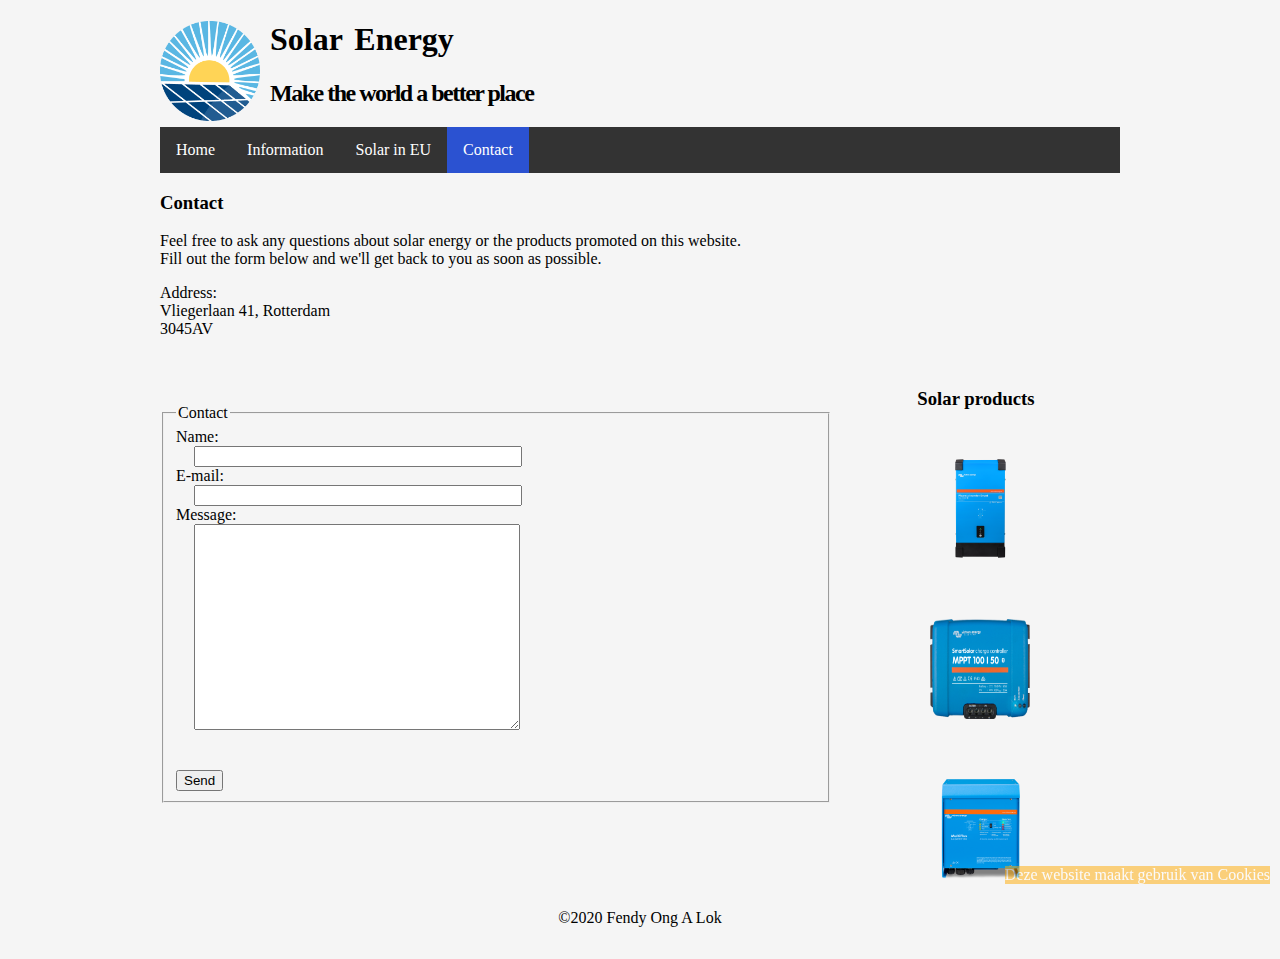
<file: contact.html>
<!doctype html>
<html lang="en">

<head>
    <meta charset="UTF-8">
    <title> Solar Energy </title>
    <meta name="description" content="Assignment for solar energy website">
    <meta name="keywords" content="solar energy, solar use, explanation solar energy, contact">
    <meta name="author" content="Fendy Ong A Lok">
    <link rel="icon" href="img/favicon.ico" type="image/x-icon">
    <link rel="stylesheet" type="text/css" href="css/stylesheet.css">
</head>

<body>
    <header>
        <img id="logo" title="Solar energy" src="img/logo.png" alt="Website logo">
        <h1 class="head1"> Solar Energy </h1>
        <h2 class="head2"> Make the world a better place </h2>
    </header>

    <nav class="navbar">
        <ul class="navigation">
            <li class="nav"> <a href="index.html" class="navclass">Home </a></li>
            <li class="nav"> <a href="howsolarworks.html" class="navclass">Information </a></li>
            <li class="nav"> <a href="eusolar.html" class="navclass">Solar in EU </a></li>
            <li class="nav"> <a href="contact.html" class="navclassactive">Contact </a></li>
        </ul>
    </nav>

    <article>
        <header>
            <h3> Contact </h3>
        </header>
        <p id="contactp1">
            <span>Feel free to ask any questions about solar energy or the products promoted on this website.</span>
            <span>Fill out the form below and we'll get back to you as soon as possible.</span>
        </p>
        <p id="contactp2">
            <span>Address:</span>
            <span>Vliegerlaan 41, Rotterdam</span>
            <span>3045AV</span>
        </p>
    </article>

    <form id="contact" action="http://i-want-solar-energy.com/testform.php" method="post">
        <fieldset>
            <legend>Contact</legend>
            <label>Name:
                <input class="forminput" type="text" name="name"/>
            </label>

            <label>E-mail:
                <input class="forminput" type="email" name="email"/>
            </label>
            
            <label>Message:
                <textarea class="formcommentbox" name="message"></textarea>
            </label>
            
            <input id="send" type="submit" value="Send">
        </fieldset>
    </form>

    <aside id="asideprod">
        <h3 id="solarheader3">Solar products</h3>
        <a
            href="https://www.ikwilzonneenergie.nl/epages/61494231.sf/nl_NL/?ObjectPath=/Shops/61494231/Products/PIN12220000">
            <img id="victronaside3" title="Buy Victron Inverter" src="img/victron-inverter-smart.png"
                alt="Victron Inverter">
        </a>

        <a
            href="https://www.ikwilzonneenergie.nl/epages/61494231.sf/nl_NL/?ObjectPath=/Shops/61494231/Products/SCC110050210">
            <img id="victronaside3" title="Buy Victron SmartSolar" src="img/victron-smartsolar.png"
                alt="Victron SmartSolar">
        </a>

        <a
            href="https://www.ikwilzonneenergie.nl/epages/61494231.sf/nl_NL/?ObjectPath=/Shops/61494231/Products/PMP122300001">
            <img id="victronaside3" title="Buy Victron Multiplus" src="img/victron-multiplus.png"
                alt="Victron Multiplus">
        </a>
    </aside>

    <p id="cookie">
        Deze website maakt gebruik van Cookies
    </p>

    <footer id="footer">
        &copy;2020 Fendy Ong A Lok
    </footer>
</body>

</html>
</file>
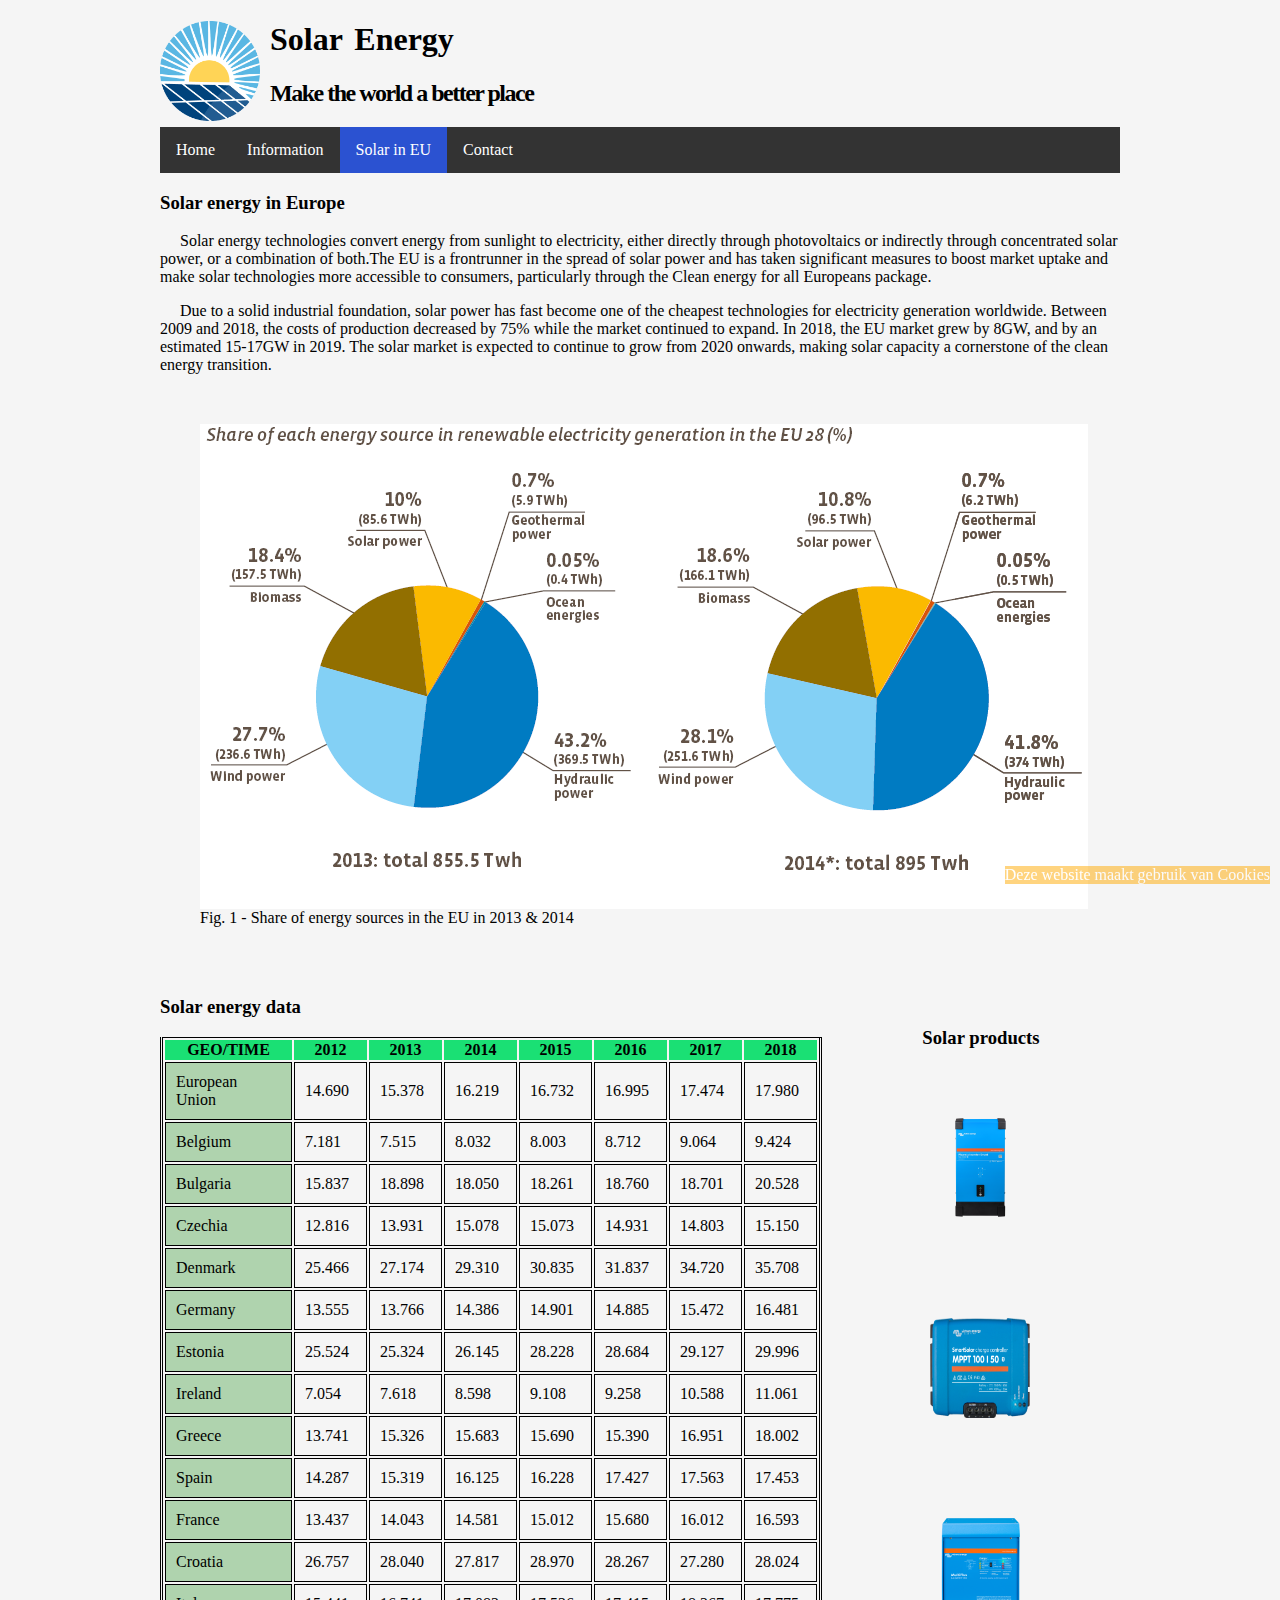
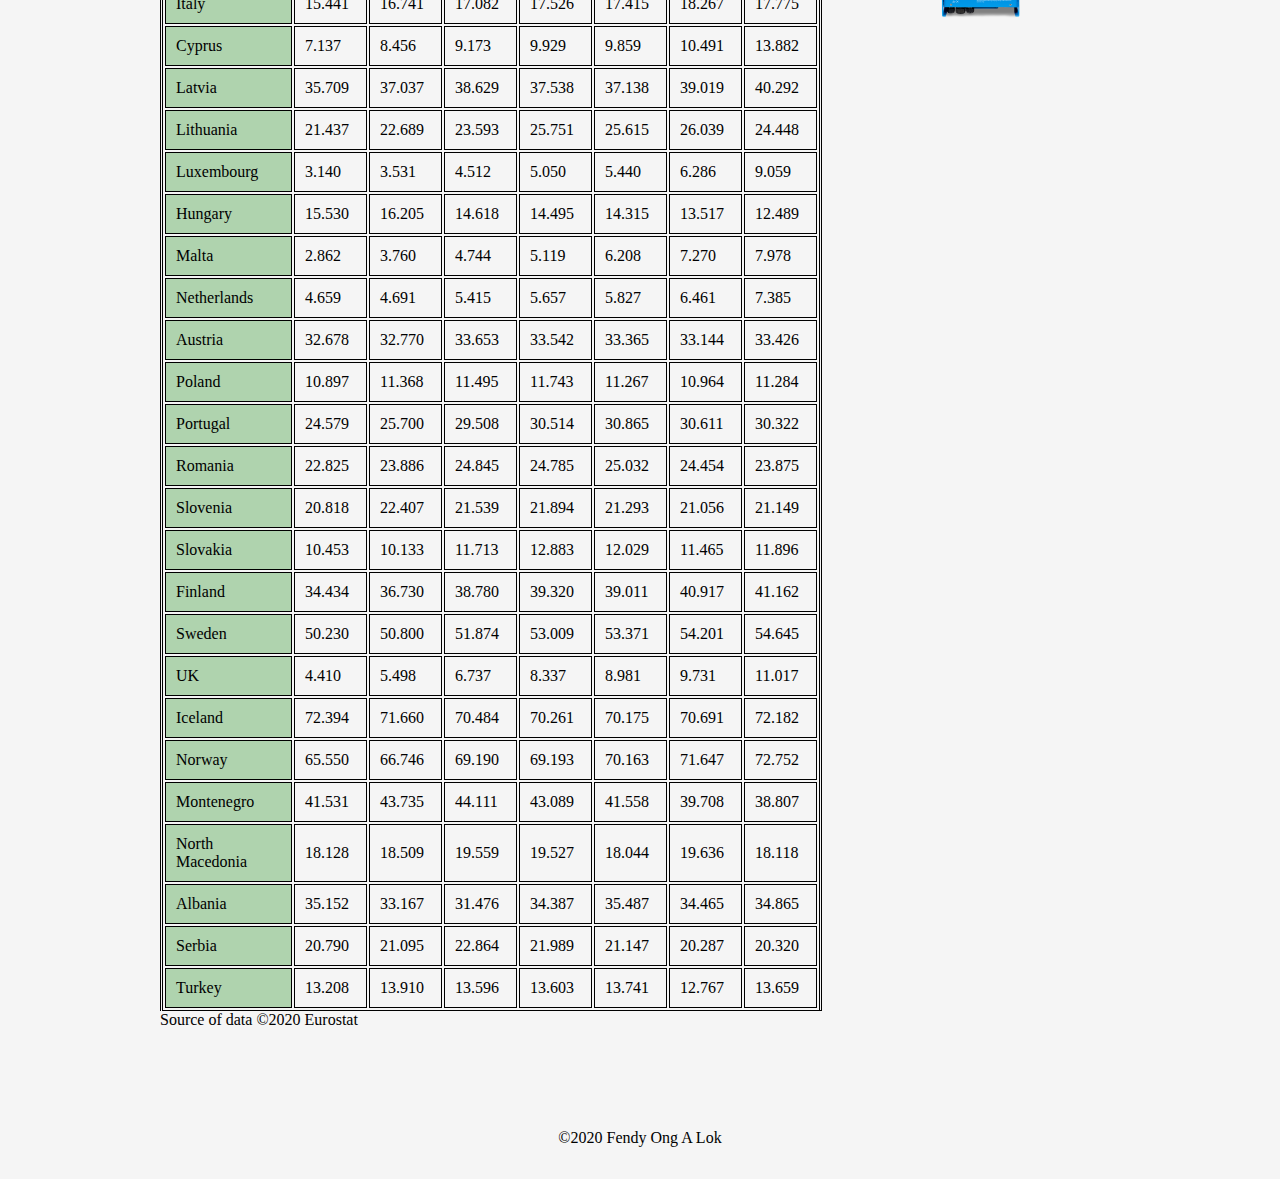
<file: eusolar.html>
<!doctype html>
<html lang="en">

<head>
    <meta charset="UTF-8">
    <title> Solar Energy </title>
    <meta name="description" content="Assignment for solar energy website">
    <meta name="keywords" content="solar energy, solar use, explanation solar energy, contact">
    <meta name="author" content="Fendy Ong A Lok">
    <link rel="icon" href="img/favicon.ico" type="image/x-icon"> 
    <link rel="stylesheet" type="text/css" href="css/stylesheet.css">
</head>

<body>
    <header>
        <img id="logo" title="Solar energy" src="img/logo.png" alt="Website logo">
        <h1 class="head1"> Solar Energy </h1>
        <h2 class="head2"> Make the world a better place </h2>
    </header>

    <nav class="navbar">
        <ul class="navigation">
            <li class="nav"> <a href="index.html" class="navclass">Home </a></li>
            <li class="nav"> <a href="howsolarworks.html" class="navclass">Information </a></li>
            <li class="nav"> <a href="eusolar.html" class="navclassactive">Solar in EU </a></li>
            <li class="nav"> <a href="contact.html" class="navclass">Contact </a></li>
        </ul>
    </nav>

    <article>
        <header>
            <h3> Solar energy in Europe </h3>
        </header>
        <p id="euintro">
            Solar energy technologies convert energy from sunlight to electricity, either directly through photovoltaics
            or indirectly through concentrated solar power, or a combination of both.The EU is a frontrunner in the
            spread of solar power and has taken significant measures
            to boost market uptake and make solar technologies more accessible to consumers, particularly through the
            Clean energy for all Europeans package.
        </p>
        <p id="euintro">
            Due to a solid industrial foundation, solar power has fast become one of the cheapest technologies for
            electricity generation worldwide. Between 2009 and 2018, the costs of production decreased by 75% while the
            market continued to expand.
            In 2018, the EU market grew by 8GW, and by an estimated 15-17GW in 2019. The solar market is expected to
            continue to grow from 2020 onwards, making solar capacity a cornerstone of the clean energy transition.
        </p>
        <figure id=figurestats>
            <img id="eustats" title="Share of energy sources in the EU" src="img/EU-energy-sources.png" alt="Energy sources in EUS">
            <figcaption>Fig. 1 - Share of energy sources in the EU in 2013 & 2014</figcaption>
        </figure>
    </article>

    <section id="tablesection">
        <h3>Solar energy data</h3>
        <table id="eutable">
            <colgroup id="col1"></colgroup>
            <colgroup id="col2" span="7"></colgroup>
            <tr id="tablehead">
                <th>GEO/TIME</th>
                <th>2012</th>
                <th>2013</th>
                <th>2014</th>
                <th>2015</th>
                <th>2016</th>
                <th>2017</th>
                <th>2018</th>
            </tr>
            <tr>
                <td id="countrycol">European Union</td>
                <td>14.690</td>
                <td>15.378</td>
                <td>16.219</td>
                <td>16.732</td>
                <td>16.995</td>
                <td>17.474</td>
                <td>17.980</td>
            </tr>
            <tr>
                <td id="countrycol">Belgium</td>
                <td>7.181</td>
                <td>7.515</td>
                <td>8.032</td>
                <td>8.003</td>
                <td>8.712</td>
                <td>9.064</td>
                <td>9.424</td>
            </tr>
            <tr>
                <td id="countrycol">Bulgaria</td>
                <td>15.837</td>
                <td>18.898</td>
                <td>18.050</td>
                <td>18.261</td>
                <td>18.760</td>
                <td>18.701</td>
                <td>20.528</td>
            </tr>
            <tr>
                <td id="countrycol">Czechia</td>
                <td>12.816</td>
                <td>13.931</td>
                <td>15.078</td>
                <td>15.073</td>
                <td>14.931</td>
                <td>14.803</td>
                <td>15.150</td>
            </tr>
            <tr>
                <td id="countrycol">Denmark</td>
                <td>25.466</td>
                <td>27.174</td>
                <td>29.310</td>
                <td>30.835</td>
                <td>31.837</td>
                <td>34.720</td>
                <td>35.708</td>
            </tr>
            <tr>
                <td id="countrycol">Germany</td>
                <td>13.555</td>
                <td>13.766</td>
                <td>14.386</td>
                <td>14.901</td>
                <td>14.885</td>
                <td>15.472</td>
                <td>16.481</td>
            </tr>
            <tr>
                <td id="countrycol">Estonia</td>
                <td>25.524</td>
                <td>25.324</td>
                <td>26.145</td>
                <td>28.228</td>
                <td>28.684</td>
                <td>29.127</td>
                <td>29.996</td>
            </tr>
            <tr>
                <td id="countrycol">Ireland</td>
                <td>7.054</td>
                <td>7.618</td>
                <td>8.598</td>
                <td>9.108</td>
                <td>9.258</td>
                <td>10.588</td>
                <td>11.061</td>
            </tr>
            <tr>
                <td id="countrycol">Greece</td>
                <td>13.741</td>
                <td>15.326</td>
                <td>15.683</td>
                <td>15.690</td>
                <td>15.390</td>
                <td>16.951</td>
                <td>18.002</td>
            </tr>
            <tr>
                <td id="countrycol">Spain</td>
                <td>14.287</td>
                <td>15.319</td>
                <td>16.125</td>
                <td>16.228</td>
                <td>17.427</td>
                <td>17.563</td>
                <td>17.453</td>
            </tr>
            <tr>
                <td id="countrycol">France</td>
                <td>13.437</td>
                <td>14.043</td>
                <td>14.581</td>
                <td>15.012</td>
                <td>15.680</td>
                <td>16.012</td>
                <td>16.593</td>
            </tr>
            <tr>
                <td id="countrycol">Croatia</td>
                <td>26.757</td>
                <td>28.040</td>
                <td>27.817</td>
                <td>28.970</td>
                <td>28.267</td>
                <td>27.280</td>
                <td>28.024</td>
            </tr>
            <tr>
                <td id="countrycol">Italy</td>
                <td>15.441</td>
                <td>16.741</td>
                <td>17.082</td>
                <td>17.526</td>
                <td>17.415</td>
                <td>18.267</td>
                <td>17.775</td>
            </tr>
            <tr>
                <td id="countrycol">Cyprus</td>
                <td>7.137</td>
                <td>8.456</td>
                <td>9.173</td>
                <td>9.929</td>
                <td>9.859</td>
                <td>10.491</td>
                <td>13.882</td>
            </tr>
            <tr>
                <td id="countrycol">Latvia</td>
                <td>35.709</td>
                <td>37.037</td>
                <td>38.629</td>
                <td>37.538</td>
                <td>37.138</td>
                <td>39.019</td>
                <td>40.292</td>
            </tr>
            <tr>
                <td id="countrycol">Lithuania</td>
                <td>21.437</td>
                <td>22.689</td>
                <td>23.593</td>
                <td>25.751</td>
                <td>25.615</td>
                <td>26.039</td>
                <td>24.448</td>
            </tr>
            <tr>
                <td id="countrycol">Luxembourg</td>
                <td>3.140</td>
                <td>3.531</td>
                <td>4.512</td>
                <td>5.050</td>
                <td>5.440</td>
                <td>6.286</td>
                <td>9.059</td>
            </tr>
            <tr>
                <td id="countrycol">Hungary</td>
                <td>15.530</td>
                <td>16.205</td>
                <td>14.618</td>
                <td>14.495</td>
                <td>14.315</td>
                <td>13.517</td>
                <td>12.489</td>
            </tr>
            <tr>
                <td id="countrycol">Malta</td>
                <td>2.862</td>
                <td>3.760</td>
                <td>4.744</td>
                <td>5.119</td>
                <td>6.208</td>
                <td>7.270</td>
                <td>7.978</td>
            </tr>
            <tr>
                <td id="countrycol">Netherlands</td>
                <td>4.659</td>
                <td>4.691</td>
                <td>5.415</td>
                <td>5.657</td>
                <td>5.827</td>
                <td>6.461</td>
                <td>7.385</td>
            </tr>
            <tr>
                <td id="countrycol">Austria</td>
                <td>32.678</td>
                <td>32.770</td>
                <td>33.653</td>
                <td>33.542</td>
                <td>33.365</td>
                <td>33.144</td>
                <td>33.426</td>
            </tr>
            <tr>
                <td id="countrycol">Poland</td>
                <td>10.897</td>
                <td>11.368</td>
                <td>11.495</td>
                <td>11.743</td>
                <td>11.267</td>
                <td>10.964</td>
                <td>11.284</td>
            </tr>
            <tr>
                <td id="countrycol">Portugal</td>
                <td>24.579</td>
                <td>25.700</td>
                <td>29.508</td>
                <td>30.514</td>
                <td>30.865</td>
                <td>30.611</td>
                <td>30.322</td>
            </tr>
            <tr>
                <td id="countrycol">Romania</td>
                <td>22.825</td>
                <td>23.886</td>
                <td>24.845</td>
                <td>24.785</td>
                <td>25.032</td>
                <td>24.454</td>
                <td>23.875</td>
            </tr>
            <tr>
                <td id="countrycol">Slovenia</td>
                <td>20.818</td>
                <td>22.407</td>
                <td>21.539</td>
                <td>21.894</td>
                <td>21.293</td>
                <td>21.056</td>
                <td>21.149</td>
            </tr>
            <tr>
                <td id="countrycol">Slovakia</td>
                <td>10.453</td>
                <td>10.133</td>
                <td>11.713</td>
                <td>12.883</td>
                <td>12.029</td>
                <td>11.465</td>
                <td>11.896</td>
            </tr>
            <tr>
                <td id="countrycol">Finland</td>
                <td>34.434</td>
                <td>36.730</td>
                <td>38.780</td>
                <td>39.320</td>
                <td>39.011</td>
                <td>40.917</td>
                <td>41.162</td>
            </tr>
            <tr>
                <td id="countrycol">Sweden</td>
                <td>50.230</td>
                <td>50.800</td>
                <td>51.874</td>
                <td>53.009</td>
                <td>53.371</td>
                <td>54.201</td>
                <td>54.645</td>
            </tr>
            <tr>
                <td id="countrycol">UK</td>
                <td>4.410</td>
                <td>5.498</td>
                <td>6.737</td>
                <td>8.337</td>
                <td>8.981</td>
                <td>9.731</td>
                <td>11.017</td>
            </tr>
            <tr>
                <td id="countrycol">Iceland</td>
                <td>72.394</td>
                <td>71.660</td>
                <td>70.484</td>
                <td>70.261</td>
                <td>70.175</td>
                <td>70.691</td>
                <td>72.182</td>
            </tr>
            <tr>
                <td id="countrycol">Norway</td>
                <td>65.550</td>
                <td>66.746</td>
                <td>69.190</td>
                <td>69.193</td>
                <td>70.163</td>
                <td>71.647</td>
                <td>72.752</td>
            </tr>
            <tr>
                <td id="countrycol">Montenegro</td>
                <td>41.531</td>
                <td>43.735</td>
                <td>44.111</td>
                <td>43.089</td>
                <td>41.558</td>
                <td>39.708</td>
                <td>38.807</td>
            </tr>
            <tr>
                <td id="countrycol">North Macedonia</td>
                <td>18.128</td>
                <td>18.509</td>
                <td>19.559</td>
                <td>19.527</td>
                <td>18.044</td>
                <td>19.636</td>
                <td>18.118</td>
            </tr>
            <tr>
                <td id="countrycol">Albania</td>
                <td>35.152</td>
                <td>33.167</td>
                <td>31.476</td>
                <td>34.387</td>
                <td>35.487</td>
                <td>34.465</td>
                <td>34.865</td>
            </tr>
            <tr>
                <td id="countrycol">Serbia</td>
                <td>20.790</td>
                <td>21.095</td>
                <td>22.864</td>
                <td>21.989</td>
                <td>21.147</td>
                <td>20.287</td>
                <td>20.320</td>
            </tr>
            <tr>
                <td id="countrycol">Turkey</td>
                <td>13.208</td>
                <td>13.910</td>
                <td>13.596</td>
                <td>13.603</td>
                <td>13.741</td>
                <td>12.767</td>
                <td>13.659</td>
            </tr>
        </table>
        <footer id="footereu">Source of data &copy;2020 Eurostat</footer>
    </section>

    <aside id="asideprod">
        <h3 id="solarheader">Solar products</h3>
        <a
            href="https://www.ikwilzonneenergie.nl/epages/61494231.sf/nl_NL/?ObjectPath=/Shops/61494231/Products/PIN12220000">
            <img id="victronaside2" title="Buy Victron Inverter" src="img/victron-inverter-smart.png"
                alt="Victron Inverter">
        </a>

        <a
            href="https://www.ikwilzonneenergie.nl/epages/61494231.sf/nl_NL/?ObjectPath=/Shops/61494231/Products/SCC110050210">
            <img id="victronaside2" title="Buy Victron SmartSolar" src="img/victron-smartsolar.png"
                alt="Victron SmartSolar">
        </a>

        <a
            href="https://www.ikwilzonneenergie.nl/epages/61494231.sf/nl_NL/?ObjectPath=/Shops/61494231/Products/PMP122300001">
            <img id="victronaside2" title="Buy Victron Multiplus" src="img/victron-multiplus.png"
                alt="Victron Multiplus">
        </a>
    </aside>

    <p id="cookie">
        Deze website maakt gebruik van Cookies
    </p>

    <footer id="footer">
        &copy;2020 Fendy Ong A Lok
    </footer>
</body>

</html>
</file>
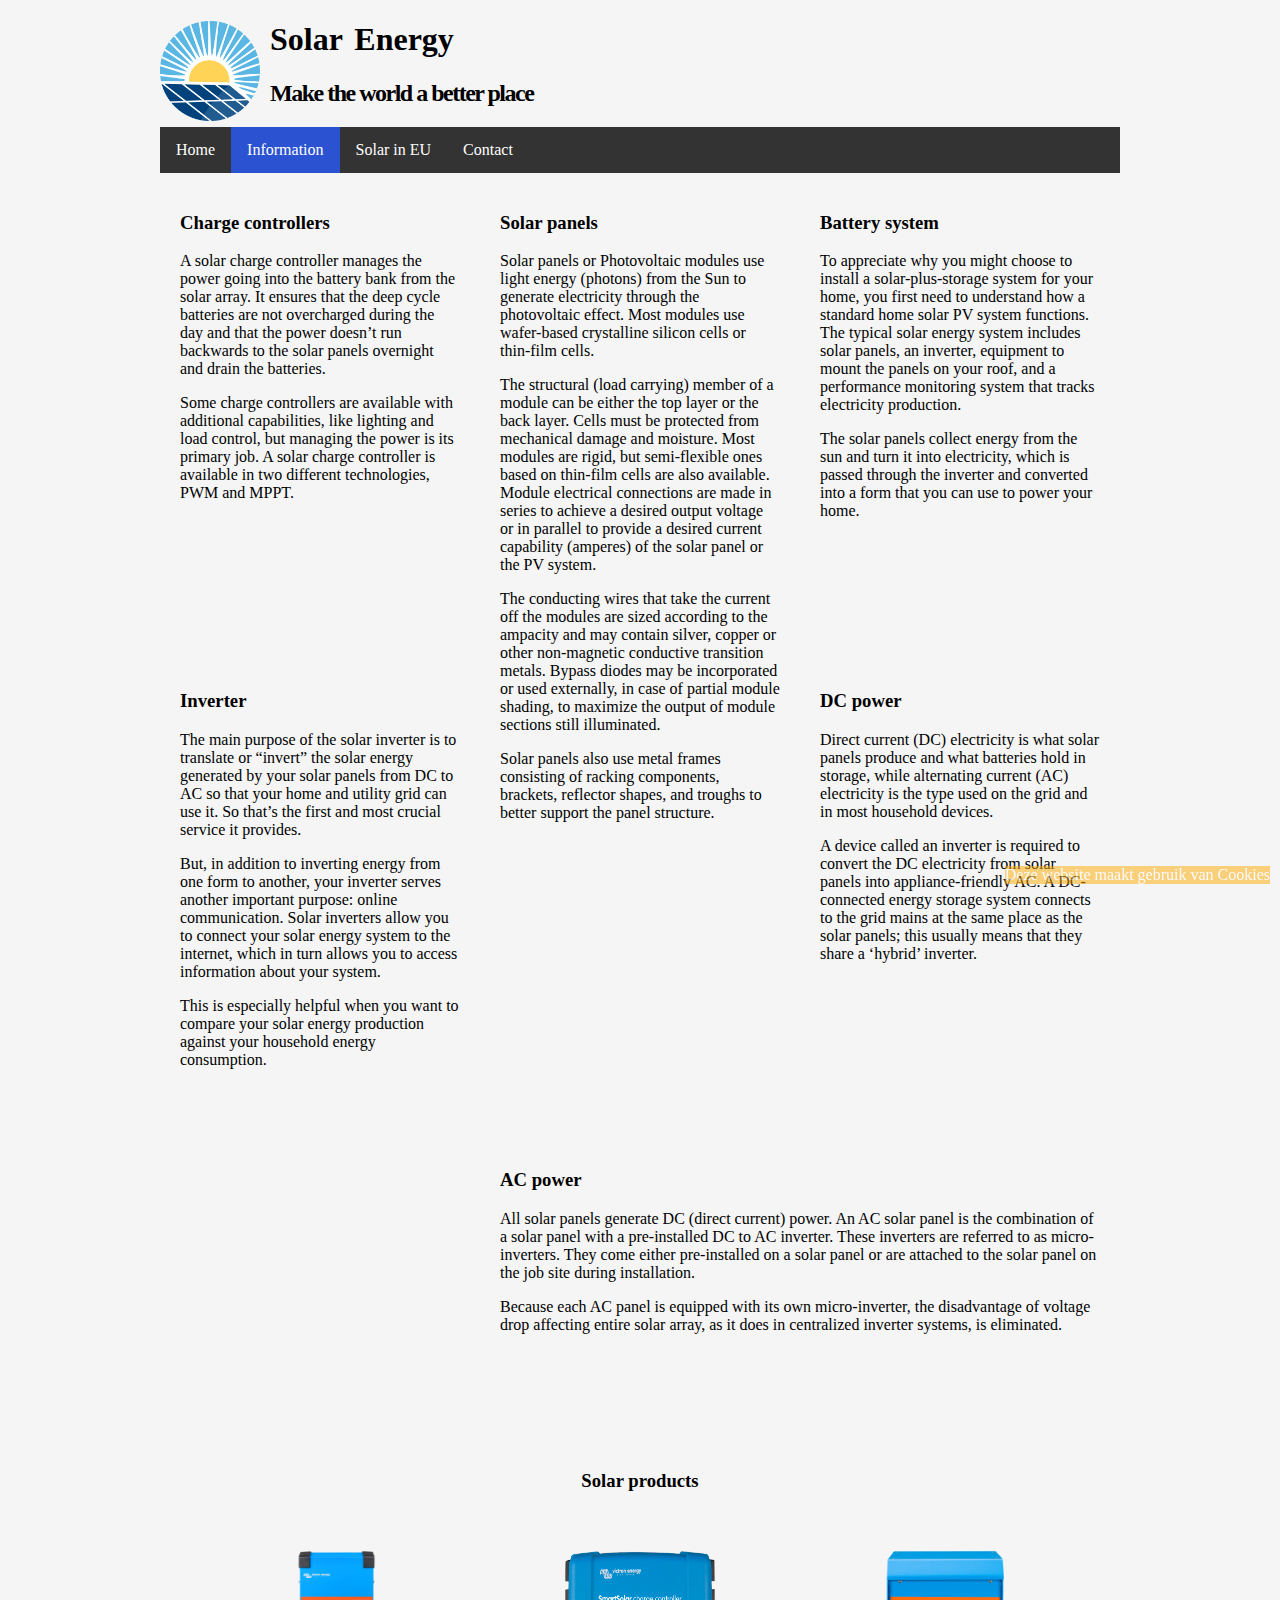
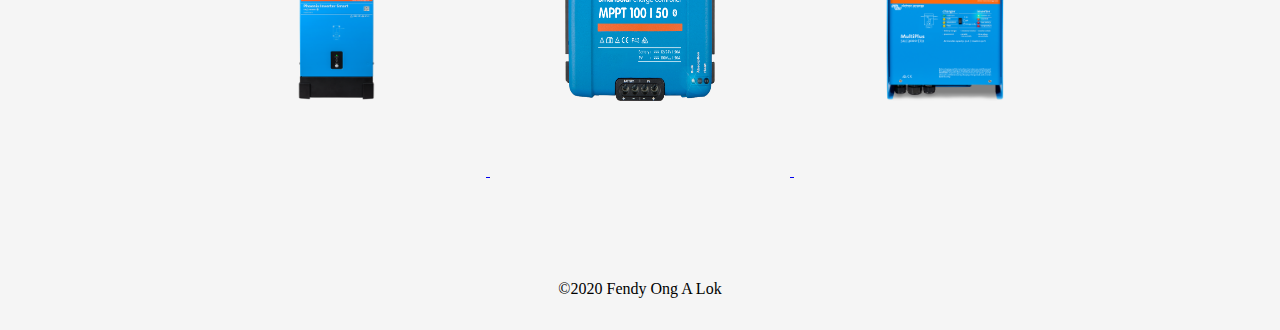
<file: howsolarworks.html>
<!doctype html>
<html lang="en">
	<head>
		<meta charset="UTF-8">
		<title> Solar Energy </title>
		<meta name="description" content="Assignment for solar energy website">
		<meta name="keywords" content="solar energy, solar use, explanation solar energy, contact">
        <meta name="author" content="Fendy Ong A Lok">
        <link rel="icon" href="img/favicon.ico" type="image/x-icon"> 
		<link 
			rel="stylesheet"
			type="text/css" 
			href="css/stylesheet.css" 
			>
	</head>
	
    <body>
		<header>
			<img id = "logo" title="Solar energy" src="img/logo.png" alt="Website logo">
			<h1 class="head1"> Solar Energy </h1>
			<h2 class="head2"> Make the world a better place </h2>
		</header>

        <nav class="navbar">
			<ul class= "navigation">
				<li class="nav"> <a href="index.html" class="navclass">Home </a></li>
				<li class="nav"> <a href="howsolarworks.html" class="navclassactive">Information </a></li>
				<li class="nav"> <a href="eusolar.html" class="navclass">Solar in EU </a></li>					
				<li class="nav"> <a href="contact.html" class="navclass">Contact </a></li>
			</ul>
        </nav>	

        <section class="parent">
            <article class="art1"> 
                <header>
					<h3> Solar panels </h3>
				</header>
                <p>
                    Solar panels or Photovoltaic modules use light energy (photons) from the Sun to generate electricity through the photovoltaic effect.
                    Most modules use wafer-based crystalline silicon cells or thin-film cells.
                </p>
                <p>
                    The structural (load carrying) member of a module can be either the top layer or the back layer. Cells must be protected from mechanical damage and moisture. 
                    Most modules are rigid, but semi-flexible ones based on thin-film cells are also available. Module electrical connections are made in series to
                    achieve a desired output voltage or in parallel to provide a desired current capability (amperes) of the solar panel or the PV system.
                </p>
                <p>
                    The conducting wires that take the current off the modules are sized according to the ampacity and may contain silver, copper or other non-magnetic conductive transition metals.
                    Bypass diodes may be incorporated or used externally, in case of partial module shading, to maximize the output of module sections still illuminated.
                </p>
                <p>
                    Solar panels also use metal frames consisting of racking components, brackets, reflector shapes, and troughs to better support the panel structure.
                </p>
            </article>

            <article class="art2"> 
                <header>
					<h3> Charge controllers </h3>
				</header>
                <p>
                    A solar charge controller manages the power going into the battery bank from the solar array. It ensures that the deep cycle batteries are not overcharged during the day
                    and that the power doesn’t run backwards to the solar panels overnight and drain the batteries.
                </p>
                <p>
                    Some charge controllers are available with additional capabilities, like lighting and load control, but managing the power is its primary job. A solar charge controller is available in two different technologies, PWM and MPPT.
                </p>
            </article>

            <article class="art3"> 
                <header>
					<h3> Battery system </h3>
                </header>
                <p>
                    To appreciate why you might choose to install a solar-plus-storage system for your home, you first need to understand how a standard home solar PV system functions.
                    The typical solar energy system includes solar panels, an inverter, equipment to mount the panels on your roof,
                    and a performance monitoring system that tracks electricity production.
                </p>
                <p>
                    The solar panels collect energy from the sun and turn it into electricity, which is passed through the inverter and converted into a form that you can use to power your home.
                </p>
            </article>

            <article class="art4"> 
                <header>
					<h3> DC power </h3>
                </header>
                <p>
                    Direct current (DC) electricity is what solar panels produce and what batteries hold in storage,
                    while alternating current (AC) electricity is the type used on the grid and in most household devices.
                </p>
                <p>
                    A device called an inverter is required to convert the DC electricity from solar panels into appliance-friendly AC. A DC-connected energy storage system connects to the grid
                    mains at the same place as the solar panels; this usually means that they share a ‘hybrid’ inverter. 
                </p>
            </article>

            <article class="art5"> 
                <header>
					<h3> Inverter </h3>
                </header>
                <p>
                    The main purpose of the solar inverter is to translate or “invert” the solar energy generated by your solar panels from DC to AC so that your home and utility grid can use it.
                    So that’s the first and most crucial service it provides.
                </p>
                <p>
                    But, in addition to inverting energy from one form to another, your inverter serves another important purpose: online communication. Solar inverters allow you
                    to connect your solar energy system to the internet, which in turn allows you to access information about your system.
                </p>
                <p>
                    This is especially helpful when you want to compare your solar energy production against your household energy consumption.
                </p>
            </article>

            <article class="art6">
                <header>
					<h3> AC power </h3>
                </header>
                <p>                    
                    All solar panels generate DC (direct current) power. An AC solar panel is the combination of a solar panel with a pre-installed DC to AC inverter. These inverters are referred to as micro-inverters.
                    They come either pre-installed on a solar panel or are attached to the solar panel on the job site during installation.
                </p>
                <p>
                    Because each AC panel is equipped with its own micro-inverter, the disadvantage of voltage drop affecting entire solar array, as it does in centralized inverter systems, is eliminated.
                </p>
            </article>
        </section>

        <h3 id="solarheader2">Solar products</h3>
        <aside id="asideprod"> 
            <p>                
                <a href="https://www.ikwilzonneenergie.nl/epages/61494231.sf/nl_NL/?ObjectPath=/Shops/61494231/Products/PIN12220000">
                <img id="victronaside" title="Buy Victron Inverter" src="img/victron-inverter-smart.png" alt="Victron Inverter">
                </a>

                <a href="https://www.ikwilzonneenergie.nl/epages/61494231.sf/nl_NL/?ObjectPath=/Shops/61494231/Products/SCC110050210">
                    <img id="victronaside" title="Buy Victron SmartSolar" src="img/victron-smartsolar.png" alt="Victron SmartSolar">
                </a>

                <a href="https://www.ikwilzonneenergie.nl/epages/61494231.sf/nl_NL/?ObjectPath=/Shops/61494231/Products/PMP122300001">
                    <img id="victronaside" title="Buy Victron Multiplus" src="img/victron-multiplus.png" alt="Victron Multiplus">
                </a>
            </p>
        </aside>
    
        <p id="cookie">
                Deze website maakt gebruik van Cookies
        </p>

        <footer id="footer">
			&copy;2020 Fendy Ong A Lok
		</footer>
    </body>

</html>
</file>
<file: css/stylesheet.css>
body{
    background-color:#F5F5F5;
	width:960px;
	margin:auto;
}
.head1, .head2{
    vertical-align : top;
    margin-left : 10px; 
}
.head1{
    word-spacing: 4px;
}
.head2{
    letter-spacing: -1.5px;
}
.navigation{
    list-style-type: none;
    margin: 0;
    padding: 0;
    overflow: hidden;
    background-color: #333;
}
.nav{
    float: left;
}
.navclass{
    display: block;
    color: white;
    text-align: center;
    padding: 14px 16px;
    text-decoration: none;
}
.navclassactive{
    display: block;
    color: white;
    text-align: center;
    padding: 14px 16px;
    text-decoration: none;
    background-color: #2b52d1;
}
.navclass:hover{
    background-color: rgb(68, 67, 67);
}
#logo{
    float: left;
    width: 100px;
    height: 100px;
    margin-right: 10px;
}
.solarreasons{
    position: fixed;
	right: 10px;
	bottom: 50px;
}
.product{
    line-height: 300%;
}
.product:visited {
    color: green;
}
.product:hover {
    color: hotpink;
}
a:active {
    color: blue;
}
#products{
    width: 78%;
    margin-top: 100px;
}
#cookie{
    color: #FFF;
    background-color: #FA0;
    opacity: 50%;
	position:fixed;
	right:10px;
    bottom:0;
    z-index: 9999;
}
#footer{
    clear: both;
    position: relative;
    height: 50px;
    margin-top: 100px;
    text-align: center;
}
#intro, #euintro{
    text-indent: 20px;
}
#intro{
    margin-bottom: 50px;
}
#victronimg{
    float:right;
    width:200px;
    height:200px;
    margin-left: 30px;
}
#victronaside{
    width:150px;
    height:150px;
    margin: 75px;
    margin-top: 40px;
}
#victronaside2{
    width:100px;
    height:100px;
    margin: 50px;
    margin-right: 90px;
    float: right;
}
#victronaside3{
    width:100px;
    height:100px;
    margin: 30px;
    margin-right: 90px;
    float: right;
}
#asideprod{
       text-align: center;
}
#tablesection{
    float: left;
    margin-bottom: 100px;
    margin-right: 20px;
}
.parent {
    display: grid;
    grid-template-columns: repeat(6, 1fr);
    grid-template-rows: repeat(5, 1fr);
    grid-column-gap: 0px;
    grid-row-gap: 0px;
}    
.art1 { grid-area: 1 / 3 / 5 / 5; margin: 20px;}
.art2 { grid-area: 1 / 1 / 3 / 3; margin: 20px;}
.art3 { grid-area: 1 / 5 / 3 / 7; margin: 20px;}
.art4 { grid-area: 3 / 5 / 5 / 7; margin: 20px;}
.art5 { grid-area: 3 / 1 / 6 / 3; margin: 20px;}
.art6 { grid-area: 5 / 3 / 6 / 7; margin: 20px;}

#eustats{
    display: block;
    margin-left: auto;
    margin-right: auto;
    align-self: center;
}
#figurestats{
    margin-top: 50px;
    margin-bottom: 50px;
}
#col1{
    width: 127px;
}
#col2{
    width: 73px;
}
td{
    padding: 10px;
    border: 1px solid black;
}
#eutable{
    border-color: black;
    border-top: 1px solid #000000; border-bottom: 1px solid #000000; border-left: 1px solid #000000; border-right: 1px solid #000000;
    border-style: double;
    border-width: thin medium;
}
#tablehead{
    background-color: rgb(26, 224, 116);
}
#countrycol{
    background-color: rgb(175, 211, 174);
}
#solarheader{
    margin-top: 100px;
}
#solarheader2{
    margin-top: 100px;
    text-align: center;
}
#solarheader3{
    margin-top: 50px;
}
#contact{
    float: left;
    margin-top: 50px;
    width: 70%;
}
.forminput{
    margin-left: 18px;
    width: 50%;
    display: block;
}
#send{
    margin-top: 40px;
}
.formcommentbox{
    margin-left: 18px;
    height: 200px;
    width: 50%;
    display: block;
}
#contactp1 span, #contactp2 span{
    display: block;
}
/* Don't display figure for mobile */
@media screen and (max-width: 480px) {
    #figurestats {display: none;}
}
</file>
